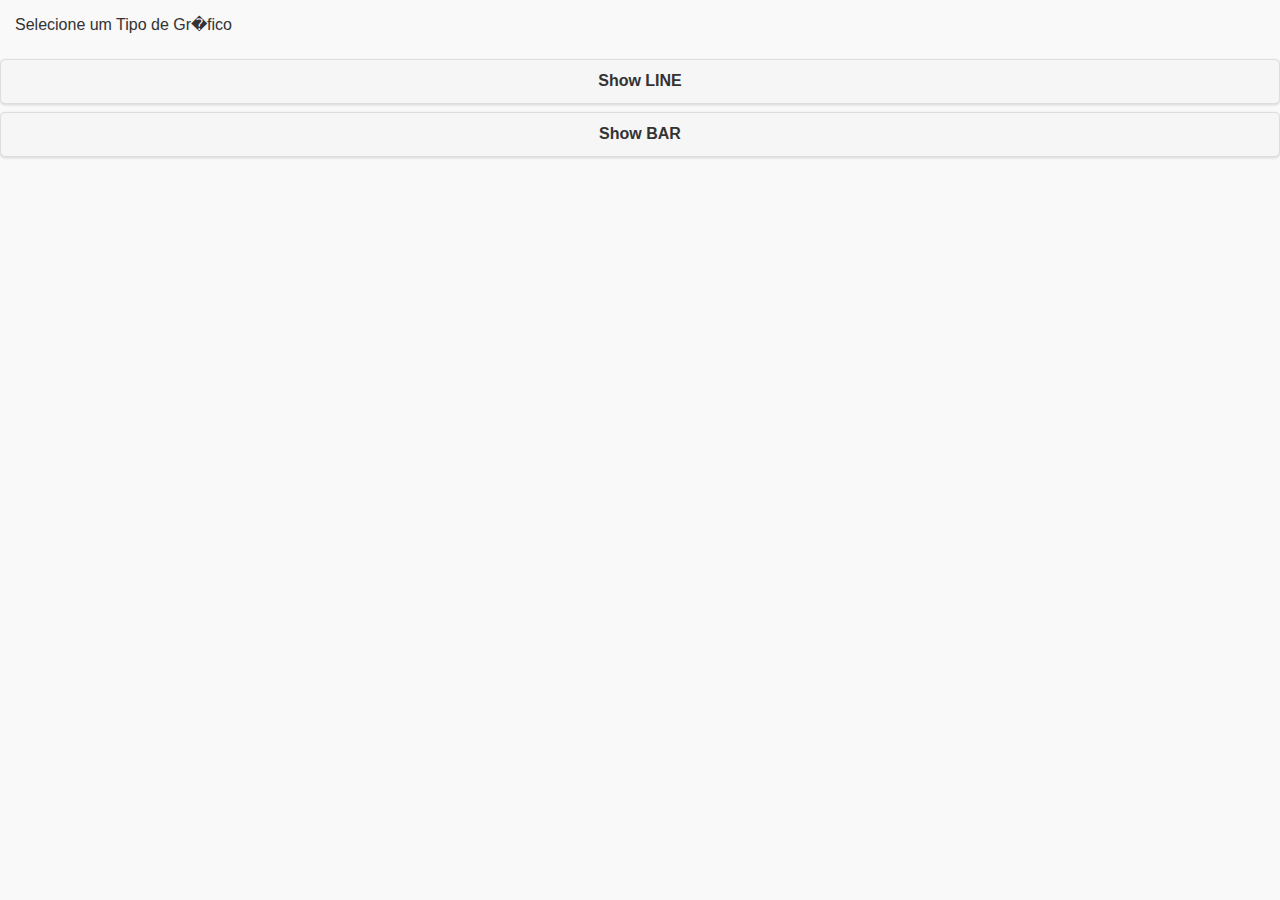
<file: PoC_MobileCharts/apps/MobileCharts/android/native/assets/www/default/index.html>
<!DOCTYPE HTML><html>
    <head>
        <META http-equiv="Content-Type" content="text/html; charset=UTF-8">
        <meta charset="UTF-8">
        <title>MobileCharts</title>
        <meta content="width=device-width, initial-scale=1.0, maximum-scale=1.0, minimum-scale=1.0, user-scalable=0" name="viewport">
    		<!--
    			<link rel="shortcut icon" href="images/favicon.png">
    			<link rel="apple-touch-icon" href="images/apple-touch-icon.png"> 
    		-->
        <link href="worklight/worklight.css" rel="stylesheet">
        <link href="jqueryMobile/jquery.mobile.external-png-1.4.5.css" rel="stylesheet">
        <link href="jqueryMobile/jquery.mobile.external-png-1.4.5.min.css" rel="stylesheet">
        <link href="jqueryMobile/jquery.mobile.structure-1.4.5.css" rel="stylesheet">
        <link href="jqueryMobile/jquery.mobile-1.4.5.css" rel="stylesheet">
        <link href="jqueryMobile/jquery.mobile.inline-png-1.4.5.min.css" rel="stylesheet">
        <link href="jqueryMobile/jquery.mobile.structure-1.4.5.min.css" rel="stylesheet">
        <link href="jqueryMobile/jquery.mobile.inline-svg-1.4.5.css" rel="stylesheet">
        <link href="jqueryMobile/jquery.mobile.theme-1.4.5.min.css" rel="stylesheet">
        <link href="jqueryMobile/jquery.mobile.inline-svg-1.4.5.min.css" rel="stylesheet">
        <link href="jqueryMobile/jquery.mobile.inline-png-1.4.5.css" rel="stylesheet">
        <link href="jqueryMobile/jquery.mobile.theme-1.4.5.css" rel="stylesheet">
        <link href="jqueryMobile/jquery.mobile-1.4.5.min.css" rel="stylesheet">
        <link href="css/main.css" rel="stylesheet">
        <link href="jqueryMobile/jquery.mobile.icons-1.4.5.css" rel="stylesheet">
        <link href="jqueryMobile/jquery.mobile.icons-1.4.5.min.css" rel="stylesheet">
        <script>
		// Define WL namespace.
		var WL = WL ? WL : {};
		/**
		 * WLClient configuration variables.
		 * Values are injected by the deployer that packs the gadget.
		 */
		WL.StaticAppProps = {
   "APP_DISPLAY_NAME": "MobileCharts",
   "APP_ID": "MobileCharts",
   "APP_SERVICES_URL": "\/apps\/services\/",
   "APP_VERSION": "1.0",
   "ENVIRONMENT": "android",
   "LOGIN_DISPLAY_TYPE": "embedded",
   "WORKLIGHT_NATIVE_VERSION": "1122267471",
   "WORKLIGHT_PLATFORM_VERSION": "6.2.0.00.20140613-0730",
   "WORKLIGHT_ROOT_URL": "\/apps\/services\/api\/MobileCharts\/android\/"
};</script>
		<script src="worklight/cordova.js"></script>
		<script src="worklight/wljq.js"></script>
		<script src="worklight/worklight.js"></script>
		<script src="worklight/checksum.js"></script>
		<script>window.$ = window.jQuery = WLJQ;</script>
    		<script src="jqueryMobile/jquery.mobile-1.4.5.js"></script>
			<script src="jqplot/js/jquery.jqplot.js" type="text/javascript"></script>
			<script src="jqplot/importPlugins.js" type="text/javascript"></script>
        <link href="jqplot/css/jquery.jqplot.css" rel="stylesheet" type="text/css">
    </head>
    <body style="display: none;">
        <div data-role="page" id="homePage">
            <div data-role="content" style="padding: 15px">
    				Selecione um Tipo de Gr�fico
    			</div>
            <a data-role="button" href="#" id="lineButton">Show LINE</a>
    			<a data-role="button" href="#" id="barButton">Show BAR</a>
        </div>
        <div data-role="page" id="chartPage">
            <div id="chartdiv"></div>
        </div>
        <script src="js/initOptions.js"></script>
    		<script src="js/main.js"></script>
    		<script src="js/messages.js"></script>
    </body>
</html>
</file>
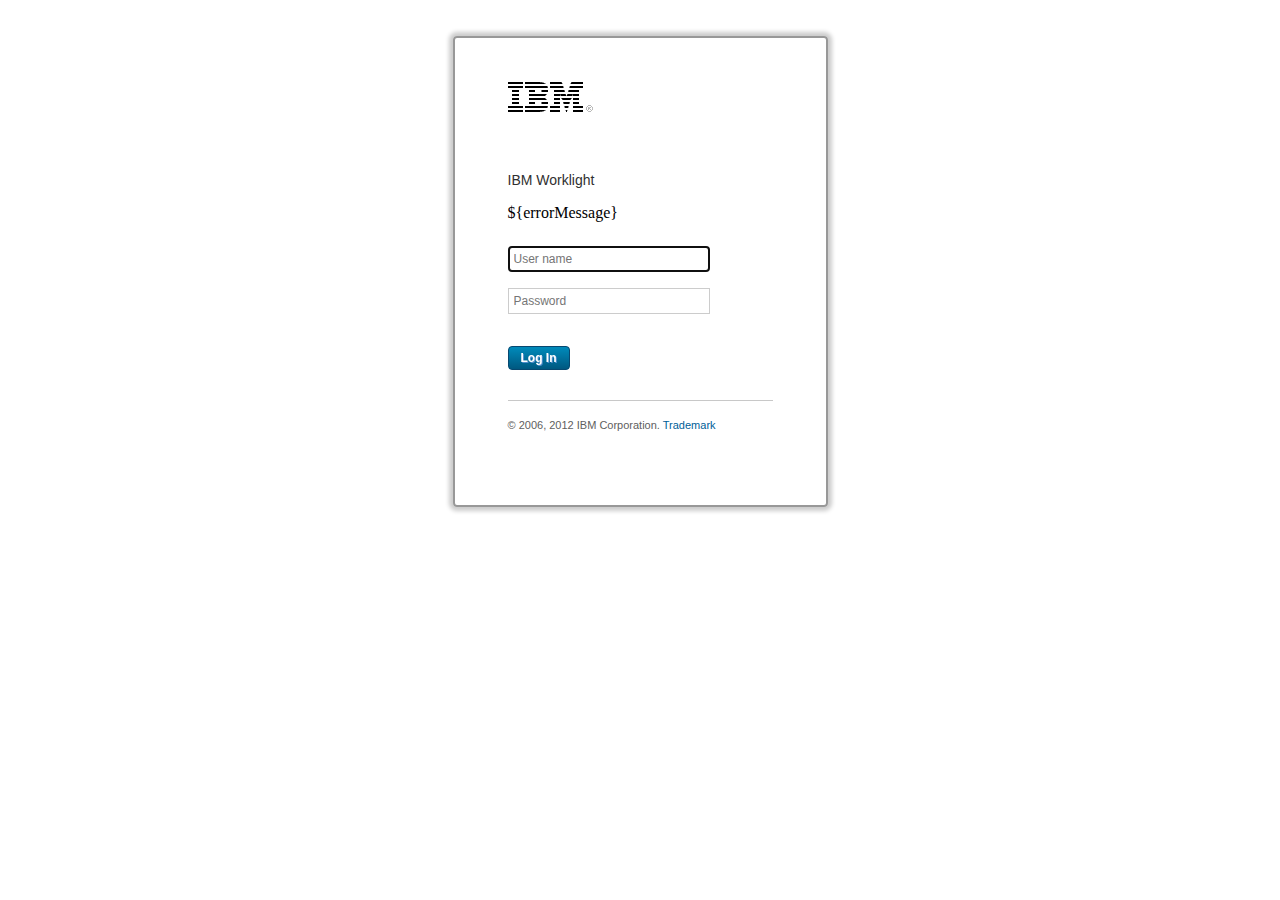
<file: PoC_MobileCharts/server/conf/login.html>
<!DOCTYPE HTML>
		<!-- Licensed Materials - Property of IBM
			 5725-I43 (C) Copyright IBM Corp. 2006, 2013. All Rights Reserved.
			 US Government Users Restricted Rights - Use, duplication or
             disclosure restricted by GSA ADP Schedule Contract with IBM Corp. -->	
<html>
	<head>
		<meta charset="UTF-8" />
		<meta name="viewport" content="width=device-width" />
		<title>Login</title>
		<style>
			html, body {
				margin: 0 auto;
				padding: 0;
				text-align: center;
			}
			
			#authenticatorLoginFormWrapper {
				border: 2px solid #989898;
				border-radius: 4px;
				-moz-box-shadow: 0 0 4px 4px #ccc;
				-webkit-box-shadow: 0 0 4px 4px #ccc;
				box-shadow: 0 0 4px 4px #ccc;
				display: inline-block;
				margin: 36px 0 0;
				padding: 44px 53px;
				text-align: left;
				width: 265px;
			}
			
			#authenticatorLoginFormWrapper h1 {
				background-image:url('[data-uri]%3D%3D');
				height:30px;
				margin: 0;
				overflow: hidden;
				padding: 0;
				text-indent: 100%;
				white-space: nowrap;
				width: 85px;
			}
			
			#authenticatorLoginFormWrapper h2 {
				color: #303030;
				font-family: arial,helvetica,sans-serif;
				font-size: 14px;
				font-weight: normal;
				margin: 0;
				padding: 60px 0 0;
			}
			
			#authenticatorLoginFormWrapper form {
			
			}
			
			#authenticatorLoginFormWrapper form label {
				display: none;
			}
			
			#authenticatorLoginFormWrapper form input {
				border: 1px solid #ccc;
				color: #707070;
				font-family: arial, helvetica, sans-serif;
				font-size: 12px;
				font-weight: normal;
				margin: 8px 0;
				padding: 5px;
				width: 190px;
			}
			
			#authenticatorLoginFormWrapper form input#login {
				background: -moz-linear-gradient(center top, #0088b8 5%, #005880 100%);
				background: -webkit-gradient(linear, left top, left bottom, color-stop(0.05, #0088b8), color-stop(1, #005880));
				filter: progid:DXImageTransform.Microsoft.gradient(startColorstr='#0088b8', endColorstr='#005880');
				background-color: #0088b8;
				border: 1px solid #084870;
				-moz-border-radius: 6px;
				-webkit-border-radius: 6px;
				border-radius: 4px;
				color: #fff;
				display: inline-block;
				font-family: arial, helvetica, sans-serif;
				font-size: 12px;
				font-weight: bold;
				margin: 24px 0 0 0;
				padding: 4px 12px;
				text-shadow: 1px 1px 0px #528ecc;
				width: auto;
			}
			
			#authenticatorLoginFormWrapper form input#login:hover {
				background: -moz-linear-gradient(center top, #005880 5%, #0088b8 100%);
				background: -webkit-gradient(linear, left top, left bottom, color-stop(0.05, #005880), color-stop(1, #0088b8));
				filter: progid:DXImageTransform.Microsoft.gradient(startColorstr='#005880', endColorstr='#0088b8');
				background-color: #005880;
			}
			
			#authenticatorLoginFormWrapper form input#login:active {
				position: relative;
				top: 1px;
			}
			
			#authenticatorLoginFormWrapper #copyright {
				border-top: 1px solid #c8c8c8;
				color: #606060;
				font-family: arial, helvetica, sans-serif;
				font-size: 11px;
				margin: 30px 0;
				padding: 18px 0 0;
			}
			
			#authenticatorLoginFormWrapper #copyright a {
				color: #006098;
				text-decoration: none;
			}
		</style>
	</head>
	<body onload="isPopup(); setFocus();">
		<div id="authenticatorLoginFormWrapper">
			<h1>IBM</h1>
			<h2>IBM Worklight</h2>
			<form method="post" action="j_security_check">
				<p id="error">${errorMessage}</p>
				<label for="j_username">User name:</label>
				<input type="text" id="j_username" name="j_username" placeholder="User name" />
				<br />
				<label for="j_password">Password:</label>
				<input type="password" id="j_password" name="j_password" placeholder="Password" />
				<br />
				<input type="submit" id="login" name="login" value="Log In" />
			</form>
			<p id="copyright">&copy; 2006, 2012 IBM Corporation. <a href="#" target="_blank">Trademark</a></p>
		</div>
		<script>
			function createCookie(name, value, days) {
				var expires = '',
					date;
				if (days) {
					date = new Date();
					date.setTime(date.getTime() + (days * 24 * 60 * 60 * 1000));
					expires += '; expires=' + date.toGMTString();
				}
				document.cookie = name + '=' + value + expires + '; path=/';
			}
			
			function readCookie(name) {
				var nameEQ = name + '=',
					i,
					ca = document.cookie.split(';'),
					c;
				for (i = 0; i < ca.length; i++) {
					c = ca[i];
					while (c.charAt(0) == ' ') {
						c = c.substring(1, c.length);
					}
					if (c.indexOf(nameEQ) == 0) {
						return c.substring(nameEQ.length, c.length);
					}
				}
				return null;
			}
			
			function eraseCookie(name) {
				createCookie(name, '', -1);
			}
			
			function areCookiesEnabled() {
				var r = false;
				createCookie('testing', 'Hello', 1);
				if (readCookie('testing') != null) {
					r = true;
					eraseCookie('testing');
				}
				return r;
			}
			
			function isPopup() {
				var POPUP_INDICATOR = 'action=popup';
				if (window.location.search.indexOf(POPUP_INDICATOR) > 0) {
					document.getElementById('authenticatorLoginFormWrapper').className = 'isPopup';
				}
			}
			
			function setFocus() {
				document.getElementById('j_username').focus();
			}
			
			if (!areCookiesEnabled()) {
				alert('Cookies are currently disabled in your browser settings. Please enable them and reload the page.');
			}
		</script>
	</body>
</html>
</file>
<file: PoC_MobileCharts/apps/MobileCharts/android/native/assets/www/default/worklight/worklight.css>
/* Stylesheet content from worklight/worklight.css in JS Resources */
/*
* Licensed Materials - Property of IBM
* 5725-I43 (C) Copyright IBM Corp. 2006, 2013. All Rights Reserved.
* US Government Users Restricted Rights - Use, duplication or
* disclosure restricted by GSA ADP Schedule Contract with IBM Corp.
*/

/* Copyright (C) Worklight Ltd. 2006-2012.  All rights reserved. */

ol, ul {
	list-style: none;
}

blockquote, q {
	quotes: none;
}

blockquote:before, blockquote:after,
	q:before, q:after {
	content: '';
	content: none;
}

a, button {
	cursor: pointer;
}

.show {
	display: inherit;
}

.hide {
	display: none !important;
}

.clear {
	clear: both;
}

.floatLeft {
	float: left;
}

.floatRight {
	float: right;
}

.strong {
	font-weight: bold;
}

.rtl {
	direction: rtl;
	text-align: right;
}

.ltr {
	direction: ltr;
	text-align: left;
}

.center {
	text-align: center;
}

.max {
	height: 100%;
	width: 100%;
}

/******************************** END BASE CSS ***********************************/

body {
	position: relative;
}

#blockOuter {
	width: 100%;
	background: #fff;
	color: inherit;
	overflow: hidden;
	position: absolute;
	z-index: 110;  /* Must be bigger than authenticator z-index (100). */
	left: 0;
	top: 0;
	height: 100%;
}

/* The id is set in the upgrade version in messages.js */
#downloadNewVersion {
	cursor: pointer;
	text-decoration: underline;
	color: #0000ff;
}

#auth {
	display: none;
	position: relative;
	height: 100%;
	width: 100%;
}

#diagnostic {
	background-color: white;
	-webkit-tap-highlight-color: rgba(0,0,0,0);	
}

.diagnosticTable td {
	border-width: 1px;
	border-style: solid;
	border-color: black;
	font-size: 16px;
	padding: 2px;
	color : black;
	width: 50%;
	word-break: break-all;
}

.diagnosticButtons {
	font-size:12px;
	height:40px;
	width: 93.5px;
	font-weight: normal;
	margin: 5px;
}

/* Start styling for the modal window */
#WLdialogContainer {
	position: static;
}

#WLdialogOverlay {
	background: #fff;
	height: 100%;
	left: 0;
	-ms-filter:"progid:DXImageTransform.Microsoft.Alpha(Opacity=50)";
	filter: alpha(opacity=50);
	-moz-opacity:0.5;
	-khtml-opacity: 0.5;
	opacity: 0.5;
	position: absolute;
	position: fixed;
	text-align: center;
	top: 0;
	width: 100%;
	z-index: 16777269;
}

#WLdialog {
	background: #fff;
	border: 1px solid #ccc;
	-moz-border-radius: 10px;
	-webkit-border-radius: 10px;
	-o-border-radius: 10px;
	border-radius: 10px;
	font-family: helvetica, arial, sans-serif;
	font-size: 12px;
	margin: 0 auto;
	padding: 5px;
	position: absolute;
	position: fixed;
	width: 280px;
	z-index: 16777270;
}

#WLdialogTitle {
	font-size: 14px;
	font-weight: bold;
	padding: 5px;
	text-align: center;
}

#WLdialogBody {
	margin: 5px 0;
	min-height: 48px;
}

#WLdialog button {
	margin: 0 5px;
}
/* End styling for the modal window */

/* Start styling for the busy modal window */
#WLbusyContainer {
	position: static;
}

#WLbusyOverlay {
	background: #fff;
	height: 100%;
	left: 0;
	-ms-filter:"progid:DXImageTransform.Microsoft.Alpha(Opacity=50)";
	filter: alpha(opacity=50);
	-moz-opacity:0.5;
	-o-opacity: 0.5;
	opacity: 0.5;
	position: absolute;
	top: 0;
	width: 100%;
	z-index: 9998;
}

#WLbusy {
	background: #fff;
	border: 1px solid #ccc;
	-moz-border-radius: 10px;
	-webkit-border-radius: 10px;
	-o-border-radius: 10px;
	border-radius: 10px;
	margin: 0 auto;
	overflow: hidden;
	padding: 5px;
	position: absolute;
	width: 240px;
	z-index: 9999;
}

#WLbusyTitle {
	color: #000;
	font-family: helvetica, arial, sans-serif;
	font-size: 14px;
	font-weight: bold;
	line-height: 14px;
	padding: 5px;
	text-align: center;
}

/* End styling for the busy modal window */

html, body {
    overflow: visible;
}

/**
* Css for the tab bar. 
* The HTML structure is like the fo:
* <div>
*	<ul class=">
*		<li>
*			<span></span>
*		</li>
*			<span></span>
*		<li>
*			<span></span>
*		</li>
*	</ul>
*/
.tabBar {
	position : fixed; 
	border-bottom: 3px solid #CBCBCB;
	display: block;
	height:63px;
	list-style-type: none;
	width: 100%;
	background-color: black;
	margin: 0;
	padding: 0;
	-webkit-touch-callout: none;
	-webkit-tap-highlight-color: rgba(0,0,0,0);
	-webkit-user-select: text;   
	z-index: 99999;   
	top: 0px; 
	left: 0px; 
}

.tabItem {
	background: -webkit-gradient(linear, left bottom, left top, color-stop(0, #0B0B0D), color-stop(1, #434949));
    cursor: pointer;
	display: block;
	float: left;
	font-family: sans-serif;
	font-size: 14px;
}

.tabItemActive {
	background: -webkit-gradient(linear, left bottom, left top, color-stop(0, #CBCBCB), color-stop(1, #E4E4E4));
	background-repeat: repeat;
}

.tabSpan {
	background: center 5px;
	background-repeat: no-repeat;
	border-left: 1px solid #000;
	border-right: 1px solid #000;
	color: #FFFFFF;
	line-height: 111px;
	display: block;
	overflow: hidden;
	height: 63px;
	text-align: center;
}

.tabItemActive .tabSpan {
	color: #9C9A9C;
	font-size: 14px;
	font-family: sans-serif;
}

.tabDisabled {
     filter: alpha(opacity=50);
     opacity: .50;
}

.tabTouch {
     background: -webkit-gradient(linear, left bottom, left top, color-stop(0, #FF9900), color-stop(1, #FFCA00));
}

.tabBarTouch {
	border-bottom: 3px solid #FF9900;
}
</file>
<file: PoC_MobileCharts/apps/MobileCharts/android/native/assets/www/default/css/main.css>
/* Stylesheet content from css/main.css in folder common */

/* Stylesheet content from css/main.css in folder android */

/* this CSS file extends the application CSS file found under common\css */
</file>
